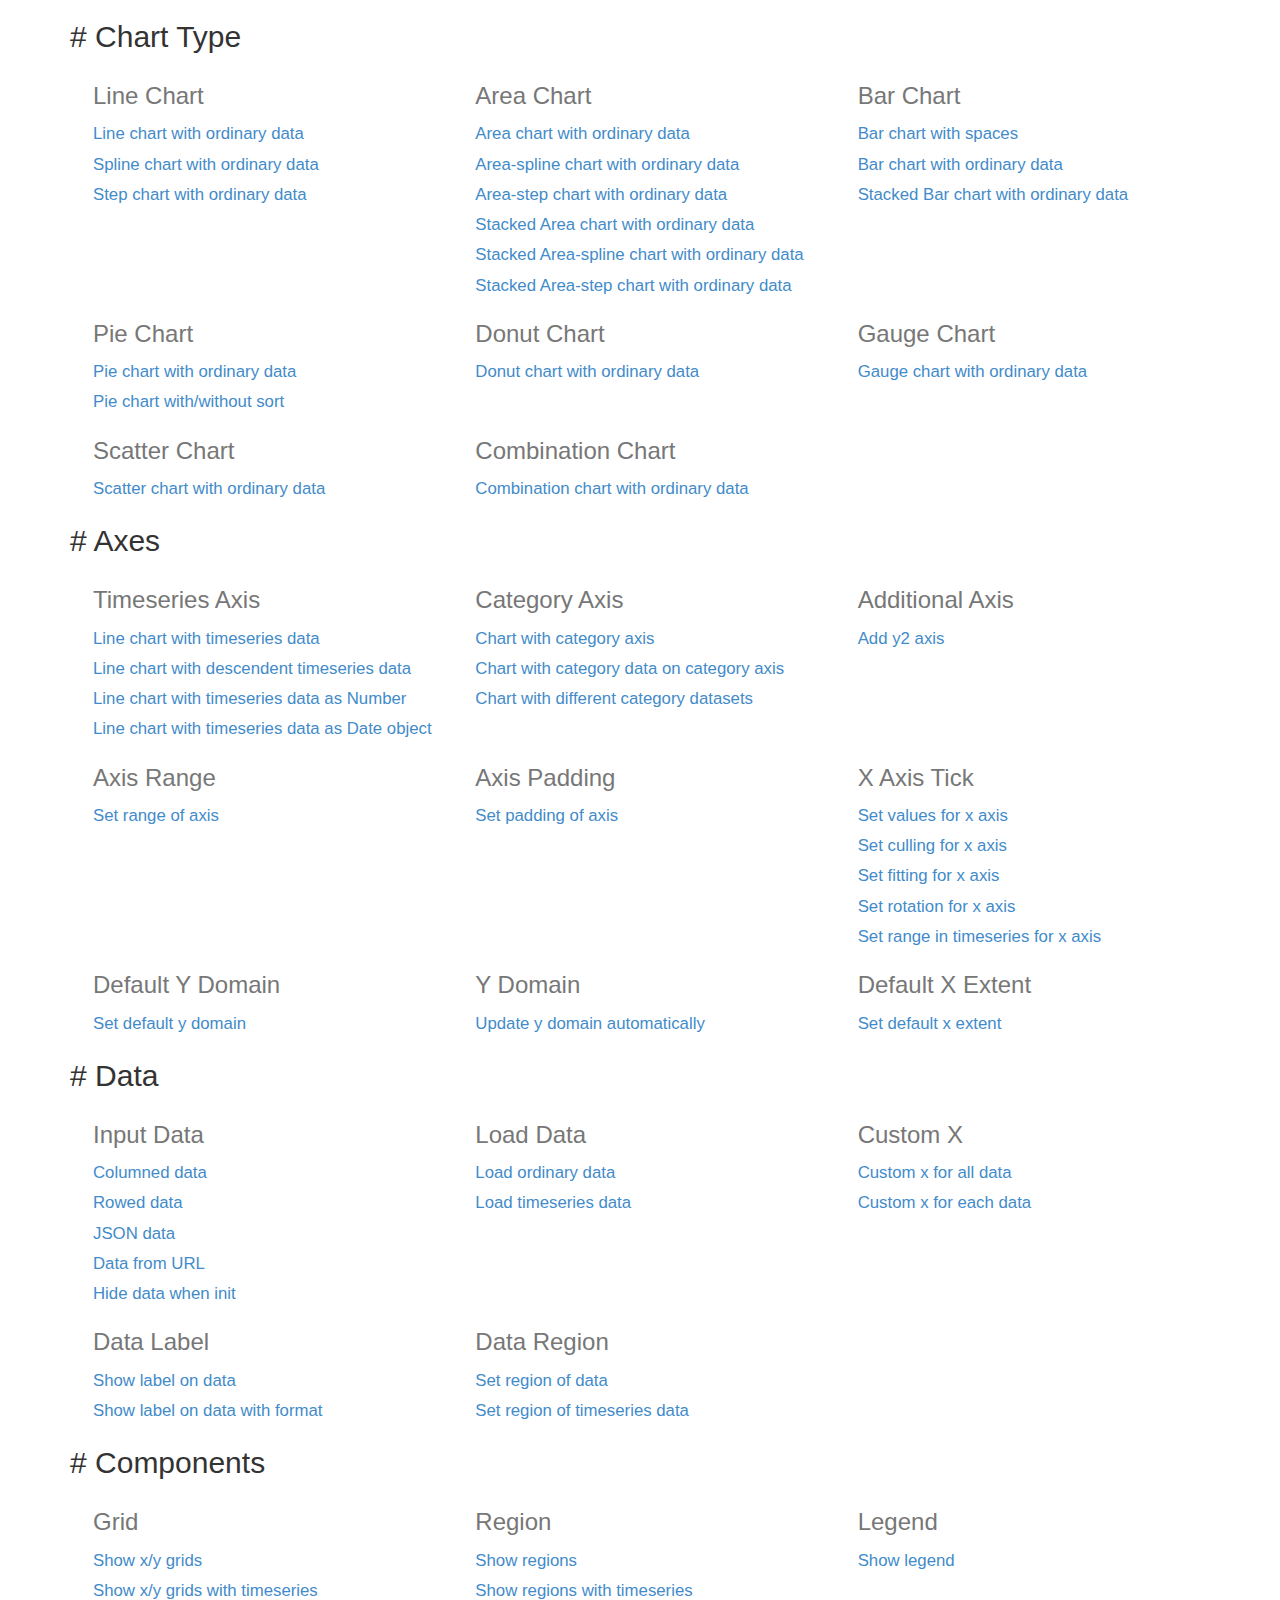
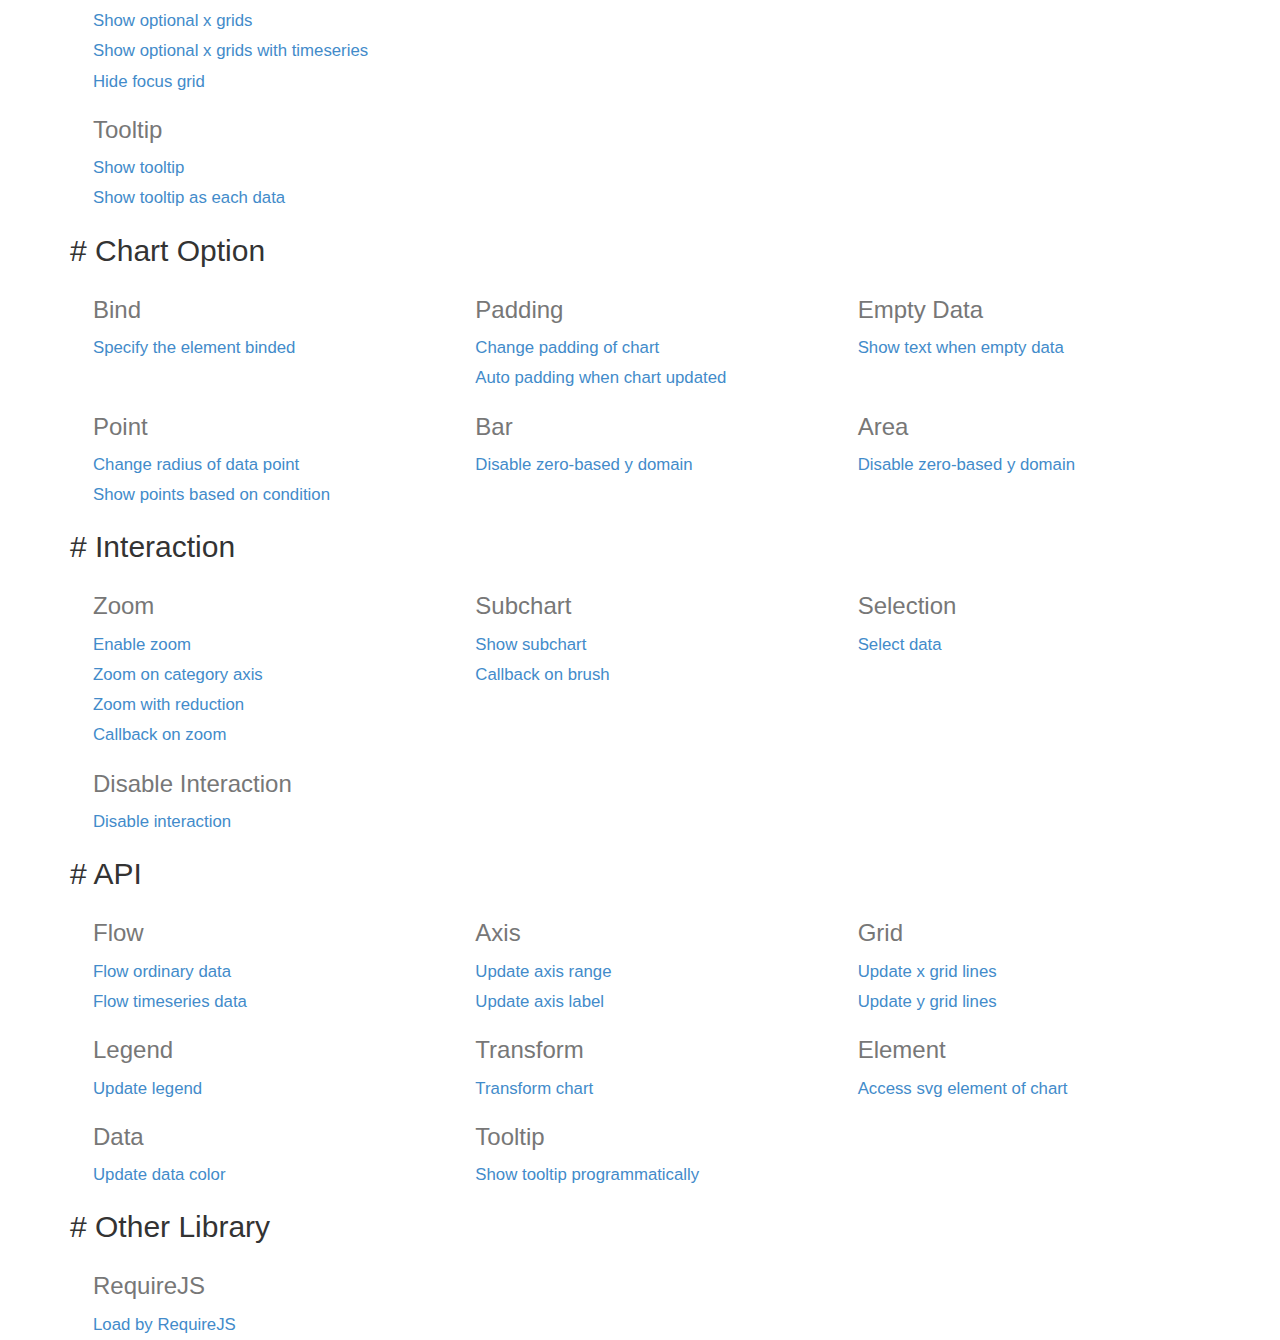
<file: src/main/resources/static/assets/node_modules/c3-master/htdocs/index.html>
<html>
  <head>
    <link href="./css/bootstrap.min.css" rel="stylesheet">
    <link href="./css/index.css" rel="stylesheet">
  </head>
  <body>
    <div class="container">
      <div class="section">
        <h2># <span>Chart Type</span></h2>
        <div>
          <div class="row">
            <div class="col-md-4">
              <h3>Line Chart</h3>
              <a href="./samples/simple.html">
                Line chart with ordinary data
              </a>
              <a href="./samples/chart_spline.html">
                Spline chart with ordinary data
              </a>
              <a href="./samples/chart_step.html">
                Step chart with ordinary data
              </a>
            </div>
            <div class="col-md-4">
              <h3>Area Chart</h3>
              <a href="./samples/chart_area.html">
                Area chart with ordinary data
              </a>
              <a href="./samples/chart_area_spline.html">
                Area-spline chart with ordinary data
              </a>
              <a href="./samples/chart_area_step.html">
                Area-step chart with ordinary data
              </a>
              <a href="./samples/chart_area_stacked.html">
                Stacked Area chart with ordinary data
              </a>
              <a href="./samples/chart_area_spline_stacked.html">
                Stacked Area-spline chart with ordinary data
              </a>
              <a href="./samples/chart_area_step_stacked.html">
                Stacked Area-step chart with ordinary data
              </a>
            </div>
            <div class="col-md-4">
              <h3>Bar Chart</h3>
              <a href="./samples/chart_bar_space.html">
                  Bar chart with spaces
              </a>
              <a href="./samples/chart_bar.html">
                Bar chart with ordinary data
              </a>
              <a href="./samples/chart_bar_stacked.html">
                Stacked Bar chart with ordinary data
              </a>
            </div>
          </div>
          <div class="row">
            <div class="col-md-4">
              <h3>Pie Chart</h3>
              <a href="./samples/chart_pie.html">
                Pie chart with ordinary data
              </a>
              <a href="./samples/chart_pie_sort.html">
                Pie chart with/without sort
              </a>
            </div>
            <div class="col-md-4">
              <h3>Donut Chart</h3>
              <a href="./samples/chart_donut.html">
                Donut chart with ordinary data
              </a>
            </div>
            <div class="col-md-4">
              <h3>Gauge Chart</h3>
              <a href="./samples/chart_gauge.html">
                Gauge chart with ordinary data
              </a>
            </div>
          </div>
          <div class="row">
            <div class="col-md-4">
              <h3>Scatter Chart</h3>
              <a href="./samples/chart_scatter.html">
                Scatter chart with ordinary data
              </a>
            </div>
            <div class="col-md-4">
              <h3>Combination Chart</h3>
              <a href="./samples/chart_combination.html">
                Combination chart with ordinary data
              </a>
            </div>
          </div>
        </div>
      </div>

      <div class="section">
        <h2># <span>Axes</span></h2>
        <div>
          <div class="row">
            <div class="col-md-4">
              <h3>Timeseries Axis</h3>
              <a href="./samples/timeseries.html">
                Line chart with timeseries data
              </a>
              <a href="./samples/timeseries_descendent.html">
                Line chart with descendent timeseries data
              </a>
              <a href="./samples/timeseries_raw.html">
                Line chart with timeseries data as Number
              </a>
              <a href="./samples/timeseries_date.html">
                Line chart with timeseries data as Date object
              </a>
            </div>
            <div class="col-md-4">
              <h3>Category Axis</h3>
              <a href="./samples/categorized.html">
                Chart with category axis
              </a>
              <a href="./samples/custom_x_categorized.html">
                Chart with category data on category axis
              </a>
              <a href="./samples/different_category_datasets.html">
                Chart with different category datasets
              </a>
            </div>
            <div class="col-md-4">
              <h3>Additional Axis</h3>
              <a href="./samples/axes_y2.html">
                Add y2 axis
              </a>
            </div>
          </div>
          <div class="row">
            <div class="col-md-4">
              <h3>Axis Range</h3>
              <a href="./samples/axes_range.html">
                Set range of axis
              </a>
            </div>
            <div class="col-md-4">
              <h3>Axis Padding</h3>
              <a href="./samples/axes_padding.html">
                Set padding of axis
              </a>
            </div>
            <div class="col-md-4">
              <h3>X Axis Tick</h3>
              <a href="./samples/axes_x_tick_values.html">
                Set values for x axis
              </a>
              <a href="./samples/axes_x_tick_culling.html">
                Set culling for x axis
              </a>
              <a href="./samples/axes_x_tick_fit.html">
                Set fitting for x axis
              </a>
              <a href="./samples/axes_x_tick_rotate.html">
                Set rotation for x axis
              </a>
              <a href="./samples/axes_x_range_timeseries.html">
                Set range in timeseries for x axis
              </a>
            </div>
          </div>
          <div class="row">
            <div class="col-md-4">
              <h3>Default Y Domain</h3>
              <a href="./samples/axes_y_default.html">
                Set default y domain
              </a>
            </div>
            <div class="col-md-4">
              <h3>Y Domain</h3>
              <a href="./samples/domain_y.html">
                Update y domain automatically
              </a>
            </div>
            <div class="col-md-4">
              <h3>Default X Extent</h3>
              <a href="./samples/axes_x_extent.html">
                Set default x extent
              </a>
            </div>
          </div>
        </div>
      </div>

      <div class="section">
        <h2># <span>Data</span></h2>
        <div>
          <div class="row">
            <div class="col-md-4">
              <h3>Input Data</h3>
              <a href="./samples/data_columned.html">
                Columned data
              </a>
              <a href="./samples/data_rowed.html">
                Rowed data
              </a>
              <a href="./samples/data_json.html">
                JSON data
              </a>
              <a href="./samples/data_url.html">
                Data from URL
              </a>
              <a href="./samples/data_hide.html">
                Hide data when init
              </a>
            </div>
            <div class="col-md-4">
              <h3>Load Data</h3>
              <a href="./samples/data_load.html">
                Load ordinary data
              </a>
              <a href="./samples/data_load_timeseries.html">
                Load timeseries data
              </a>
            </div>
            <div class="col-md-4">
              <h3>Custom X</h3>
              <a href="./samples/custom_x_scale.html">
                Custom x for all data
              </a>
              <a href="./samples/custom_xs_scale.html">
                Custom x for each data
              </a>
            </div>
          </div>
          <div class="row">
            <div class="col-md-4">
              <h3>Data Label</h3>
              <a href="./samples/data_label.html">
                Show label on data
              </a>
              <a href="./samples/data_label_format.html">
                Show label on data with format
              </a>
            </div>
            <div class="col-md-4">
              <h3>Data Region</h3>
              <a href="./samples/data_region.html">
                Set region of data
              </a>
              <a href="./samples/data_region_timeseries.html">
                Set region of timeseries data
              </a>
            </div>
          </div>
        </div>
      </div>

      <div class="section">
        <h2># <span>Components</span></h2>
        <div>
          <div class="row">
            <div class="col-md-4">
              <h3>Grid</h3>
              <a href="./samples/grids.html">
                 Show x/y grids
              </a>
              <a href="./samples/grids_timeseries.html">
                 Show x/y grids with timeseries
              </a>
              <a href="./samples/grid_x_lines.html">
                 Show optional x grids
              </a>
              <a href="./samples/grid_x_lines_timeseries.html">
                 Show optional x grids with timeseries
              </a>
              <a href="./samples/grid_focus.html">
                 Hide focus grid
              </a>
            </div>
            <div class="col-md-4">
              <h3>Region</h3>
              <a href="./samples/regions.html">
                 Show regions
              </a>
              <a href="./samples/regions_timeseries.html">
                 Show regions with timeseries
              </a>
            </div>
            <div class="col-md-4">
              <h3>Legend</h3>
              <a href="./samples/legend.html">
                 Show legend
              </a>
            </div>
          </div>
          <div class="row">
            <div class="col-md-4">
              <h3>Tooltip</h3>
              <a href="./samples/tooltip_show.html">
                Show tooltip
              </a>
              <a href="./samples/tooltip_grouped.html">
                Show tooltip as each data
              </a>
            </div>
          </div>
        </div>
      </div>

      <div class="section">
        <h2># <span>Chart Option</span></h2>
        <div>
          <div class="row">
            <div class="col-md-4">
              <h3>Bind</h3>
              <a href="./samples/bindto.html">
                Specify the element binded
              </a>
            </div>
            <div class="col-md-4">
              <h3>Padding</h3>
              <a href="./samples/padding.html">
                Change padding of chart
              </a>
              <a href="./samples/padding_update.html">
                Auto padding when chart updated
              </a>
            </div>
            <div class="col-md-4">
              <h3>Empty Data</h3>
              <a href="./samples/emptydata.html">
                Show text when empty data
              </a>
            </div>
          </div>
          <div class="row">
            <div class="col-md-4">
              <h3>Point</h3>
              <a href="./samples/point_r.html">
                Change radius of data point
              </a>
              <a href="./samples/point_show.html">
                Show points based on condition
              </a>
            </div>
            <div class="col-md-4">
              <h3>Bar</h3>
              <a href="./samples/bar_zerobased.html">
                Disable zero-based y domain
              </a>
            </div>
            <div class="col-md-4">
              <h3>Area</h3>
              <a href="./samples/area_zerobased.html">
                Disable zero-based y domain
              </a>
            </div>
          </div>
        </div>
      </div>

      <div class="section">
        <h2># <span>Interaction</span></h2>
        <div>
          <div class="row">
            <div class="col-md-4">
              <h3>Zoom</h3>
              <a href="./samples/zoom.html">
                Enable zoom
              </a>
              <a href="./samples/zoom.html">
                Zoom on category axis
              </a>
              <a href="./samples/zoom_reduction.html">
                Zoom with reduction
              </a>
              <a href="./samples/zoom_onzoom.html">
                Callback on zoom
              </a>
            </div>
            <div class="col-md-4">
              <h3>Subchart</h3>
              <a href="./samples/subchart.html">
                Show subchart
              </a>
              <a href="./samples/subchart_onbrush.html">
                Callback on brush
              </a>
            </div>
            <div class="col-md-4">
              <h3>Selection</h3>
              <a href="./samples/selection.html">
                Select data
              </a>
            </div>
          </div>
          <div class="row">
            <div class="col-md-4">
              <h3>Disable Interaction</h3>
              <a href="./samples/interaction_enabled.html">
                Disable interaction
              </a>
            </div>
          </div>
        </div>
      </div>

      <div class="section">
        <h2># <span>API</span></h2>
        <div>
          <div class="row">
            <div class="col-md-4">
              <h3>Flow</h3>
              <a href="./samples/api_flow.html">
                Flow ordinary data
              </a>
              <a href="./samples/api_flow_timeseries.html">
                Flow timeseries data
              </a>
            </div>
            <div class="col-md-4">
              <h3>Axis</h3>
              <a href="./samples/api_axis_range.html">
                Update axis range
              </a>
              <a href="./samples/api_axis_label.html">
                Update axis label
              </a>
            </div>
            <div class="col-md-4">
              <h3>Grid</h3>
              <a href="./samples/api_xgrid_lines.html">
                Update x grid lines
              </a>
              <a href="./samples/api_ygrid_lines.html">
                Update y grid lines
              </a>
            </div>
          </div>
          <div class="row">
            <div class="col-md-4">
              <h3>Legend</h3>
              <a href="./samples/api_legend.html">
                Update legend
              </a>
            </div>
            <div class="col-md-4">
              <h3>Transform</h3>
              <a href="./samples/api_transform.html">
                Transform chart
              </a>
            </div>
            <div class="col-md-4">
              <h3>Element</h3>
              <a href="./samples/element.html">
                Access svg element of chart
              </a>
            </div>
          </div>
          <div class="row">
            <div class="col-md-4">
              <h3>Data</h3>
              <a href="./samples/api_data_colors.html">
                Update data color
              </a>
            </div>
            <div class="col-md-4">
              <h3>Tooltip</h3>
              <a href="./samples/api_tooltip_show.html">
                Show tooltip programmatically
              </a>
            </div>
          </div>
        </div>
      </div>

      <div class="section">
        <h2># <span>Other Library</span></h2>
        <div>
          <div class="row">
            <div class="col-md-4">
              <h3>RequireJS</h3>
              <a href="./samples/requirejs.html">
                Load by RequireJS
              </a>
            </div>
          </div>
        </div>
      </div>

    </div>
  </body>
</html>
</file>
<file: src/main/resources/static/assets/node_modules/c3-master/htdocs/css/index.css>
.row {
  margin-left: 8px;
}
.row a {
  display: block;
  text-align: left;
  font-size: 1.2em;
  line-height: 1.8;
}
.row h3 {
  color: #777;
}
</file>
